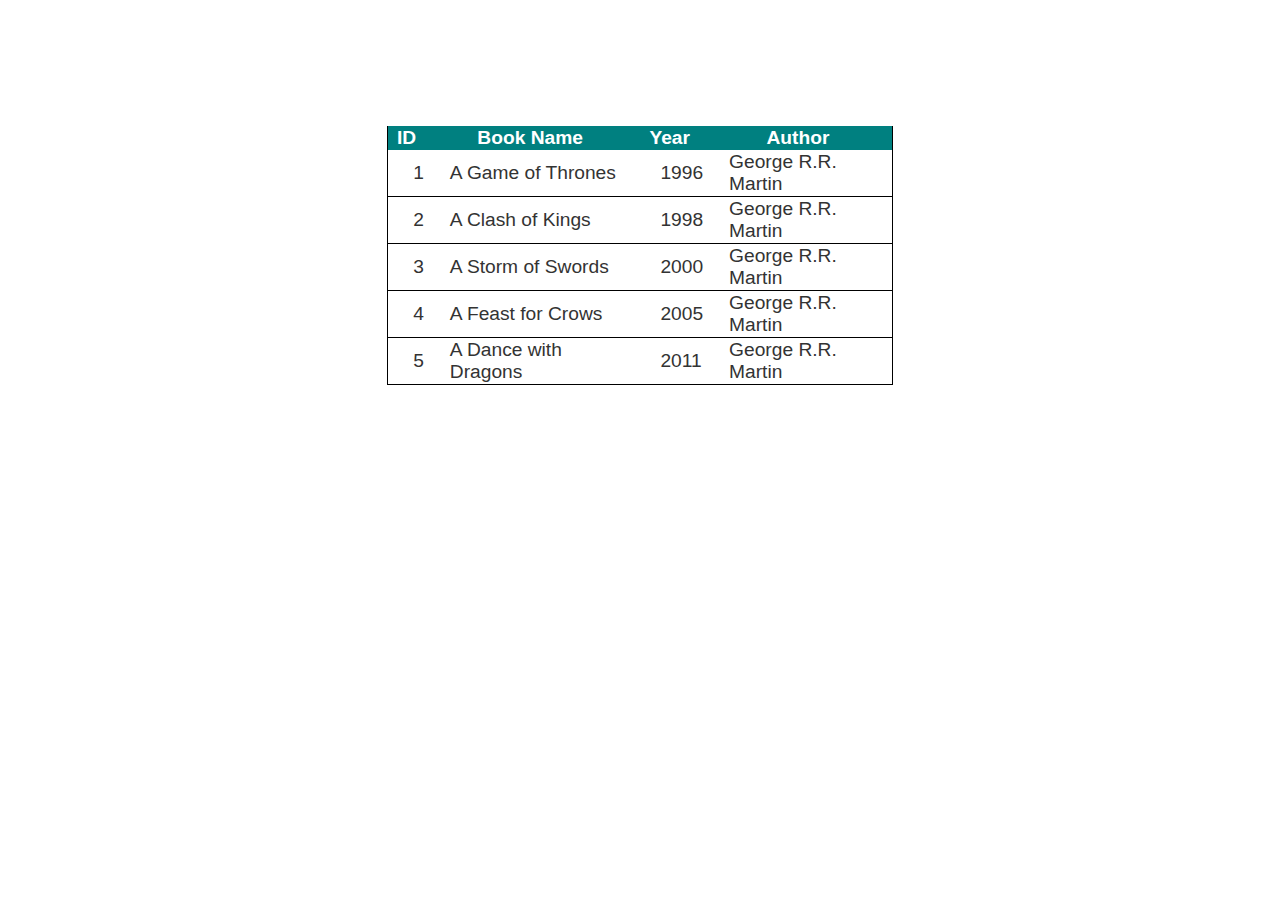
<file: hw1/03-table.html>
<!DOCTYPE html>
<html lang="en">
  <head>
    <meta charset="UTF-8" />
    <meta name="viewport" content="width=device-width, initial-scale=1.0" />
    <meta http-equiv="X-UA-Compatible" content="ie=edge" />
    <title>Table Exercise</title>
    <link rel="stylesheet" href="../styles.css" />
    <link rel="stylesheet" href="03-table.css" />
  </head>
  <body>
    
    <table>
      <tr id="heading"><th>ID</th><th>Book Name</th><th>Year</th><th>Author</th></tr>
      <tr><td>1</td><td>A Game of Thrones</td><td>1996</td><td>George R.R. Martin</td></tr>
      <tr><td>2</td><td>A Clash of Kings</td><td>1998</td><td>George R.R. Martin</td></tr>
      <tr><td>3</td><td>A Storm of Swords</td><td>2000</td><td>George R.R. Martin</td></tr>
      <tr><td>4</td><td>A Feast for Crows</td><td>2005</td><td>George R.R. Martin</td></tr>
      <tr><td>5</td><td>A Dance with Dragons</td><td>2011</td><td>George R.R. Martin</td></tr>
    </table>
  </body>
</html>
</file>
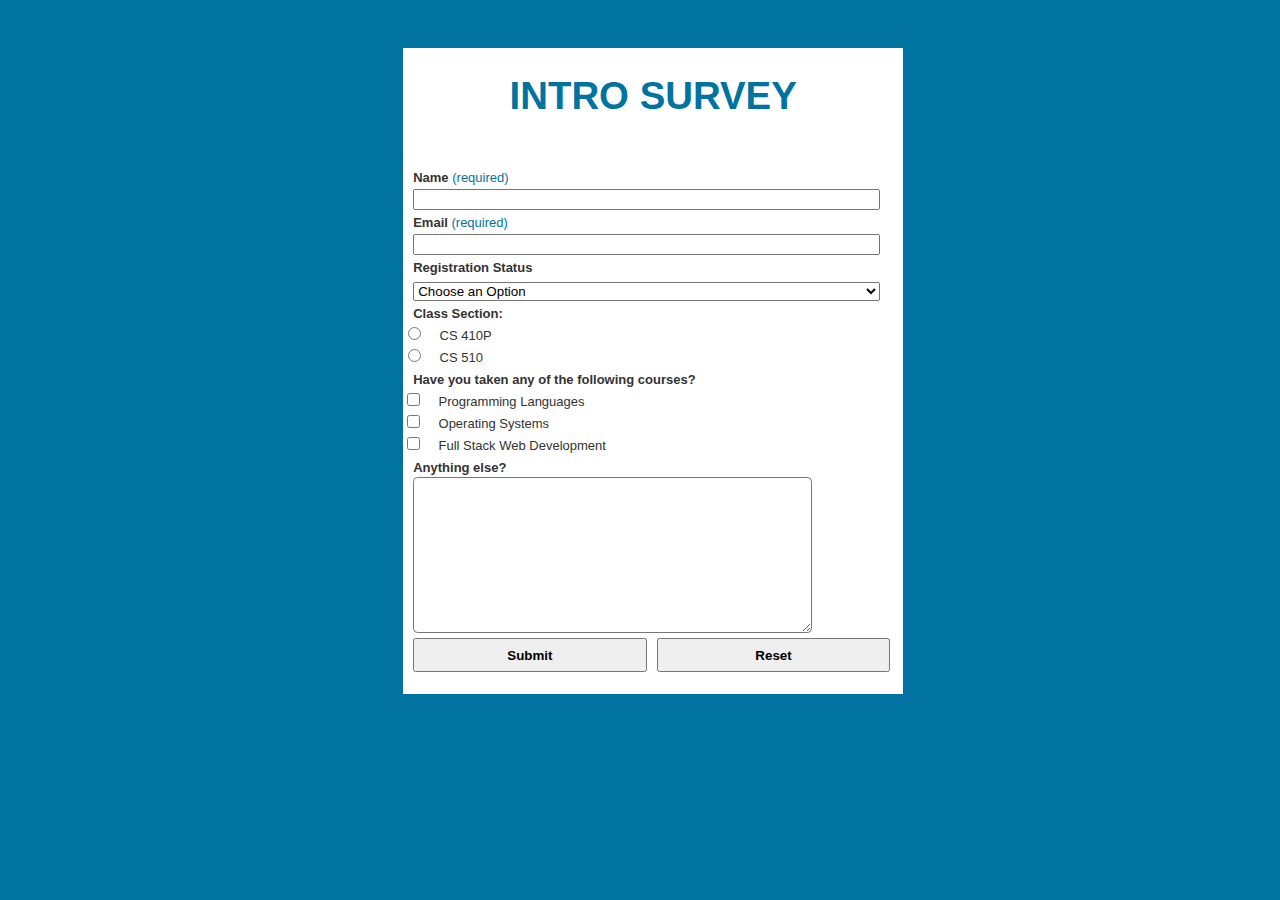
<file: hw1/04-form.html>
<!DOCTYPE html>
<html lang="en">
  <head>
    <meta charset="UTF-8" />
    <meta name="viewport" content="width=device-width, initial-scale=1.0" />
    <meta http-equiv="X-UA-Compatible" content="ie=edge" />
    <title>Form Exercise</title>
    <link rel="stylesheet" href="../styles.css" />
    <link rel="stylesheet" href="04-form.css" />
  </head>
  <body>
    <header>
      <div>
        <form>
          <h1>INTRO SURVEY</h1>
          <br>
          <label id="bold" for="name">Name <span>(required)</span></label><br>
          <input type="text" id="name" name="Name" required/>
          <br>
          <label id="bold" for="email">Email <span>(required)</span></label><br>
          <input type="email" id="email" name="Email" required/>
          <br>
          <label for="option" id="bold">Registration Status</label><br>
          <select name="option" id="option">
            <option value="Choose an Option" name="option" selected="selected">Choose an Option</option>
            <option value="Registered" name="option" >Registered</option>
            <option value="Waitlist" name="option">Waitlisted</option>
          </select>
          <br>
          <label id="bold">Class Section:</label><br>
          <input type="radio" id="CS 410P" name="section" value="CS 410P">
          <label for="CS 410P">CS 410P</label><br>
          <input type="radio" id="CS 510" name="section" value="CS 510">
          <label for="CS 510">CS 510</label><br> 
          <label id="bold">Have you taken any of the following courses?</label><br>
          <input type="checkbox" name="Programming Languages" id="PL"/>
          <label for="PL">Programming Languages</label>
           <br>
          <input type="checkbox" name="Operating Systems" id="OS"/> 
          <label for="OS">Operating Systems</label><br>
          <input type="checkbox" name="Full Stack Web Development" id="FSD"/> 
          <label for="FSD">Full Stack Web Development</label>
          <br>
          <label id="bold" for="Anything else?" >Anything else?</label><br>
          <textarea rows="10" id="Anything else?" cols="47" name="ANY"></textarea><br>
          <input type="submit" name="submit" value="Submit">
          <input type="reset" name="reset" value="Reset">
          <br>
          <br>
       
      </form>
      </div>
     
    </header>
    
    
  </body>
</html>
</file>
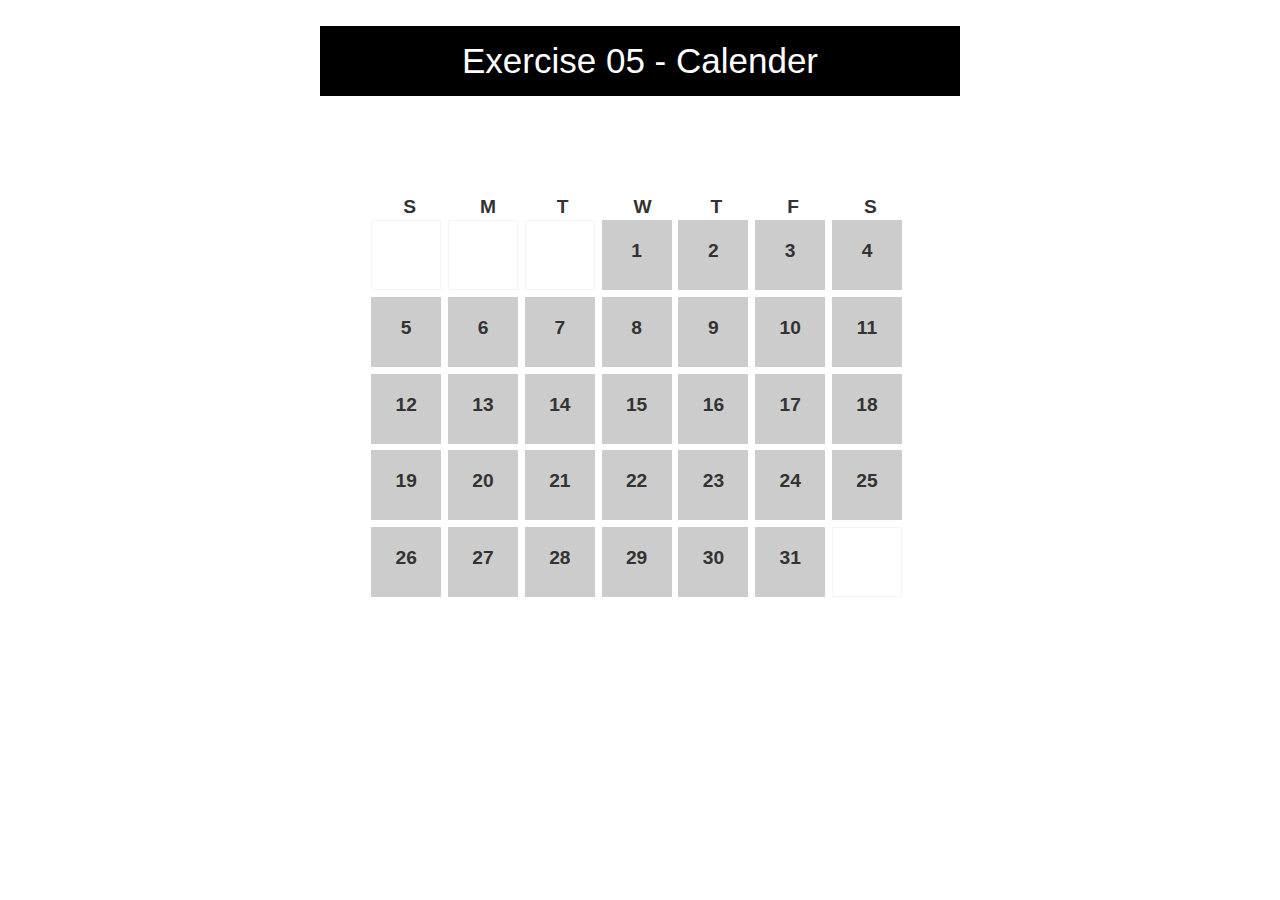
<file: hw2/05-calendar.html>
<!DOCTYPE html>
<html lang="en">
  <head>
    <meta charset="UTF-8" />
    <meta name="viewport" content="width=device-width, initial-scale=1.0" />
    <meta http-equiv="X-UA-Compatible" content="ie=edge" />
    <title>Calendar Exercise with Flexbox and CSS Grid</title>
    <link rel="stylesheet" href="../styles.css" />
    <link rel="stylesheet" href="hw-styles.css" />
  </head>
  <body>
    <!-- 05 - Calendar -->
    <!-- Add your code here -->
    <div class="title">Exercise 05 - Calender</div><br/>
    <div class="grid-container1">
    <div class="days">S</div>
    <div class="days">M</div>
    <div class="days">T</div>
    <div class="days">W</div>
    <div class="days">T</div>
    <div class="days">F</div>
    <div class="days">S</div>
    </div>
    <div class="grid-container2">
      <div class="date"></div>
      <div class="date"></div>
      <div class="date"></div>
      <div class="date">1</div>
      <div class="date">2</div>
      <div class="date">3</div>
      <div class="date">4</div>
      <div class="date">5</div>
      <div class="date">6</div>
      <div class="date">7</div>
      <div class="date">8</div>
      <div class="date">9</div>
      <div class="date">10</div>
      <div class="date">11</div>
      <div class="date">12</div>
      <div class="date">13</div>
      <div class="date">14</div>
      <div class="date">15</div>
      <div class="date">16</div>
      <div class="date">17</div>
      <div class="date">18</div>
      <div class="date">19</div>
      <div class="date">20</div>
      <div class="date">21</div>
      <div class="date">22</div>
      <div class="date">23</div>
      <div class="date">24</div>
      <div class="date">25</div>
      <div class="date">26</div>
      <div class="date">27</div>
      <div class="date">28</div>
      <div class="date">29</div>
      <div class="date">30</div>
      <div class="date">31</div>
      <div class="date"></div>
    </div>
  </body>
</html>
</file>
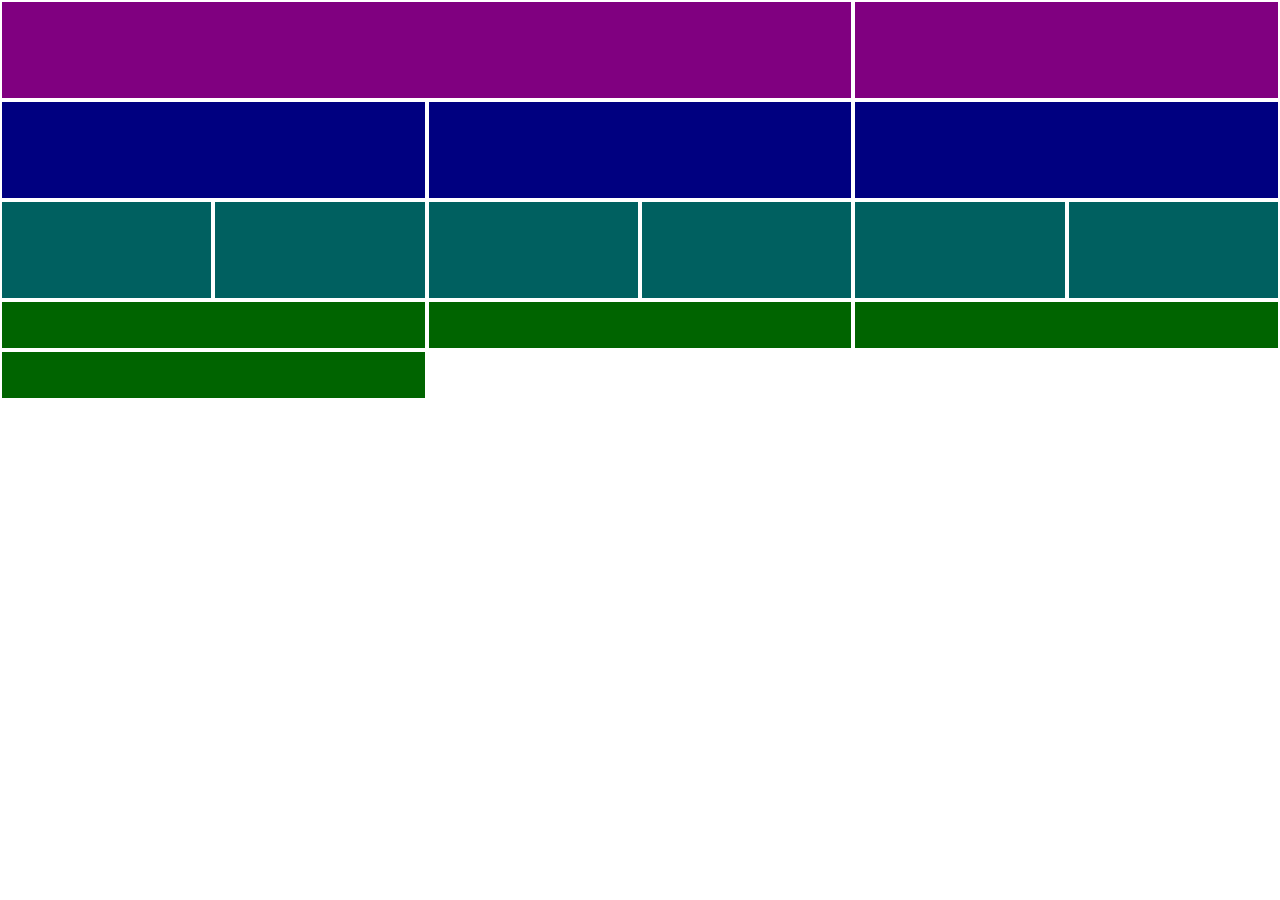
<file: hw2/06-bootstrap-grid.html>
<!DOCTYPE html>
<html lang="en">
  <head>
    <meta charset="UTF-8" />
    <meta name="viewport" content="width=device-width, initial-scale=1.0" />
    <meta http-equiv="X-UA-Compatible" content="ie=edge" />
    <title>Bootstrap Grid Exercise</title>
    <link
      rel="stylesheet"
      type="text/css"
      href="https://cdnjs.cloudflare.com/ajax/libs/twitter-bootstrap/4.4.1/css/bootstrap.min.css"
    />
    <link rel="stylesheet" href="../styles.css" />
    <link rel="stylesheet" href="hw-styles.css" />
  </head>
  <body>
    <div class="container-fluid">
      <div  class="row">
        <div id="p1" class="col-lg-8 col-md-8 col-sm-12"></div>
        <div id="p2"class="col-lg-4 col-md-4 col-sm-12"></div>
      </div>
      <div id="navy" class="row">
        <div id="n1" class="col-lg-4 col-md-4 col-6"></div>
        <div id="n2" class="col-lg-4 col-md-4 col-6"></div>
        <div id="n3" class="col-lg-4 col-md-4 col-6"></div>
      </div>
      <div id="teal" class="row">
        <div id="t1" class="col-lg-2 col-md-2 col-sm-2 col-2" ></div>
        <div id="t2" class="col-lg-2 col-md-2 col-sm-2 col-2"></div>
        <div id="t3" class="col-lg-2 col-md-2 col-sm-2 col-2"></div>
        <div id="t4" class="col-lg-2 col-md-2 col-sm-2 col-2"></div>
        <div id="t5" class="col-lg-2 col-md-2 col-sm-2 col-2"></div>
        <div id="t5" class="col-lg-2 col-md-2 col-sm-2 col-2"></div>
      </div>
      <div class="row">
        <div id="l1" class="col-lg-4 col-md-4 col-sm-4 col" ></div>
        <div id="l2" class="col-lg-4 col-md-4 col-sm-4 col"></div>
        <div id="l3" class="col-lg-4 col-md-4 col-sm-4 col"></div>
        <div id="l4" class="col-lg-4 col-md-4 col-sm-4 col"></div>
      </div>
    </div>
  </body>
</html>
</file>
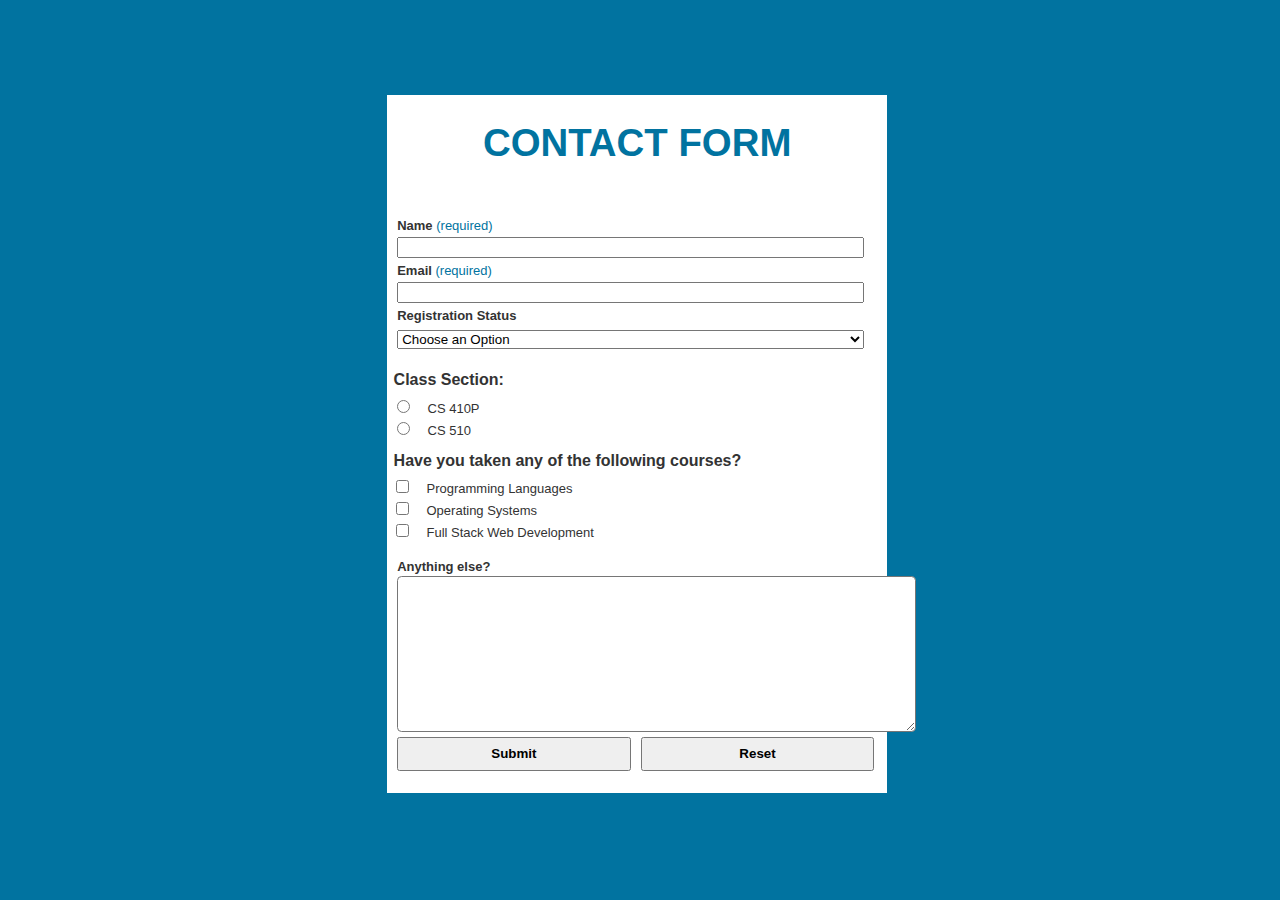
<file: hw3/01-form.html>
<!DOCTYPE html>
<html lang="en">
  <head>
    <meta charset="UTF-8" />
    <meta name="viewport" content="width=device-width, initial-scale=1.0" />
    <meta http-equiv="X-UA-Compatible" content="ie=edge" />
    <title>JavaScript Form Exercise</title>
    <link rel="stylesheet" href="../styles.css" />
    <link rel="stylesheet" href="../hw1/04-form.css" />
    <script defer src="01-form.js"></script>
  </head>
  <body class="bg-dark text-dark">
    <main>
      <h1>Contact Form</h1>
      <form action="" id="form">
        <h1>CONTACT FORM</h1>
        <br />
        <label id="bold" for="name">Name <span>(required)</span></label
        ><br />
        <input type="text" id="name" name="Name" required />
        <br />
        <label id="bold" for="email">Email <span>(required)</span></label
        ><br />
        <input type="email" id="email" name="Email" required />
        <br />
        <label for="option" id="bold">Registration Status</label><br />
        <select name="option" id="option">
          <option value="Choose an Option" name="option" selected="selected">
            Choose an Option
          </option>
          <option value="Registered" name="option">Registered</option>
          <option value="Waitlist" name="option">Waitlisted</option>
        </select>
        <br />
        <br />
        <fieldset>
          <legend>Class Section:</legend>
          <input type="radio" id="CS 410P" name="section" value="CS 410P" />
          <label for="CS 410P">CS 410P</label><br />
          <input type="radio" id="CS 510" name="section" value="CS 510" />
          <label for="CS 510">CS 510</label><br />
        </fieldset>
        <fieldset>
          <legend>Have you taken any of the following courses?</legend>
          <input
            type="checkbox"
            name="course"
            value="Programming Languages"
            id="PL"
          />
          <label for="PL">Programming Languages</label>
          <br />
          <input
            type="checkbox"
            name="course"
            value="Operating Systems"
            id="OS"
          />
          <label for="OS">Operating Systems</label><br />
          <input
            type="checkbox"
            name="course"
            value="Full Stack Web Development"
            id="FSD"
          />
          <label for="FSD">Full Stack Web Development</label>
          <br />
        </fieldset>
        <label id="bold" for="Anything else?">Anything else?</label><br />
        <textarea
          rows="10"
          id="Anything else?"
          class="area"
          cols="62"
          name="ANY"
        ></textarea
        ><br />
        <input type="submit" name="submit" value="Submit" />
        <input type="reset" name="reset" value="Reset" />
        <br />
        <br />
      </form>
    </main>
  </body>
</html>
</file>
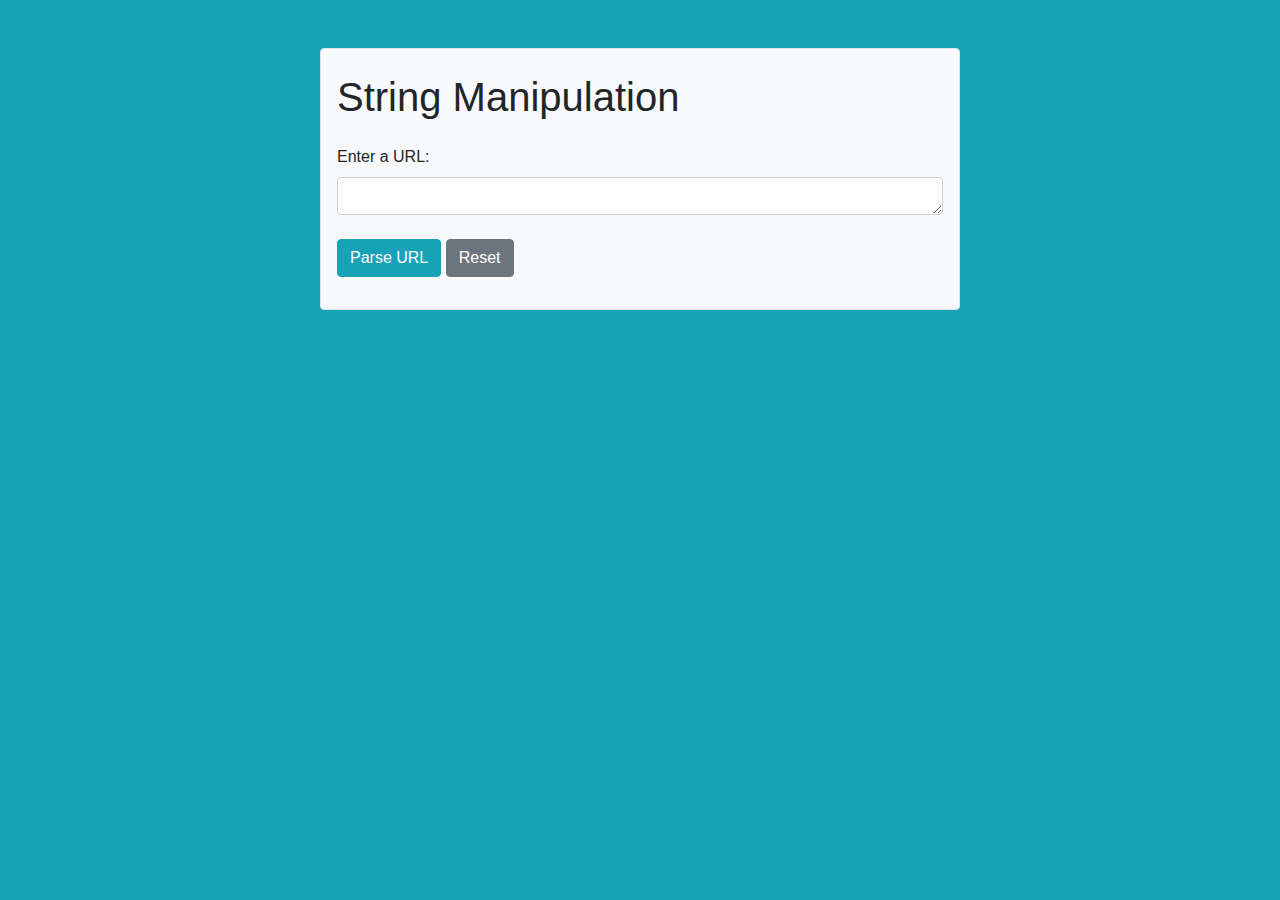
<file: hw3/02-url.html>
<!DOCTYPE html>
<html lang="en">
  <head>
    <meta charset="UTF-8" />
    <meta name="viewport" content="width=device-width, initial-scale=1.0" />
    <title>JavaScript URL Exercise</title>
    <link
      rel="stylesheet"
      type="text/css"
      href="https://cdnjs.cloudflare.com/ajax/libs/twitter-bootstrap/4.4.1/css/bootstrap.min.css"
    />
    <script defer src="02-url.js"></script>
  </head>
  <body class="bg-info">
    <form class="bg-light border rounded w-50 mx-auto mt-5 p-3">
      <h1 class="mt-2 mb-4">String Manipulation</h1>
      <div class="form-group">
        <label for="comments">Enter a URL:</label>
        <textarea class="form-control" id="comments" rows="1" value="">
        </textarea>
      </div>
      <div class="form-group mt-4">
        <input type="button" class="btn btn-info" value="Parse URL" />
        <input type="reset" class="btn btn-secondary" value="Reset" />
      </div>
    </form>
    <br />
    <div id="output">
      <h5 style="margin-left: 2%" id="result"></h5>
      <h5 style="margin-left: 2%" id="pathName"></h5>
      <p style="margin-left: 2%" id="pathValue"></p>
      <h5 style="margin-left: 2%" id="queryParameters"></h5>
    </div>
  </body>
</html>
</file>
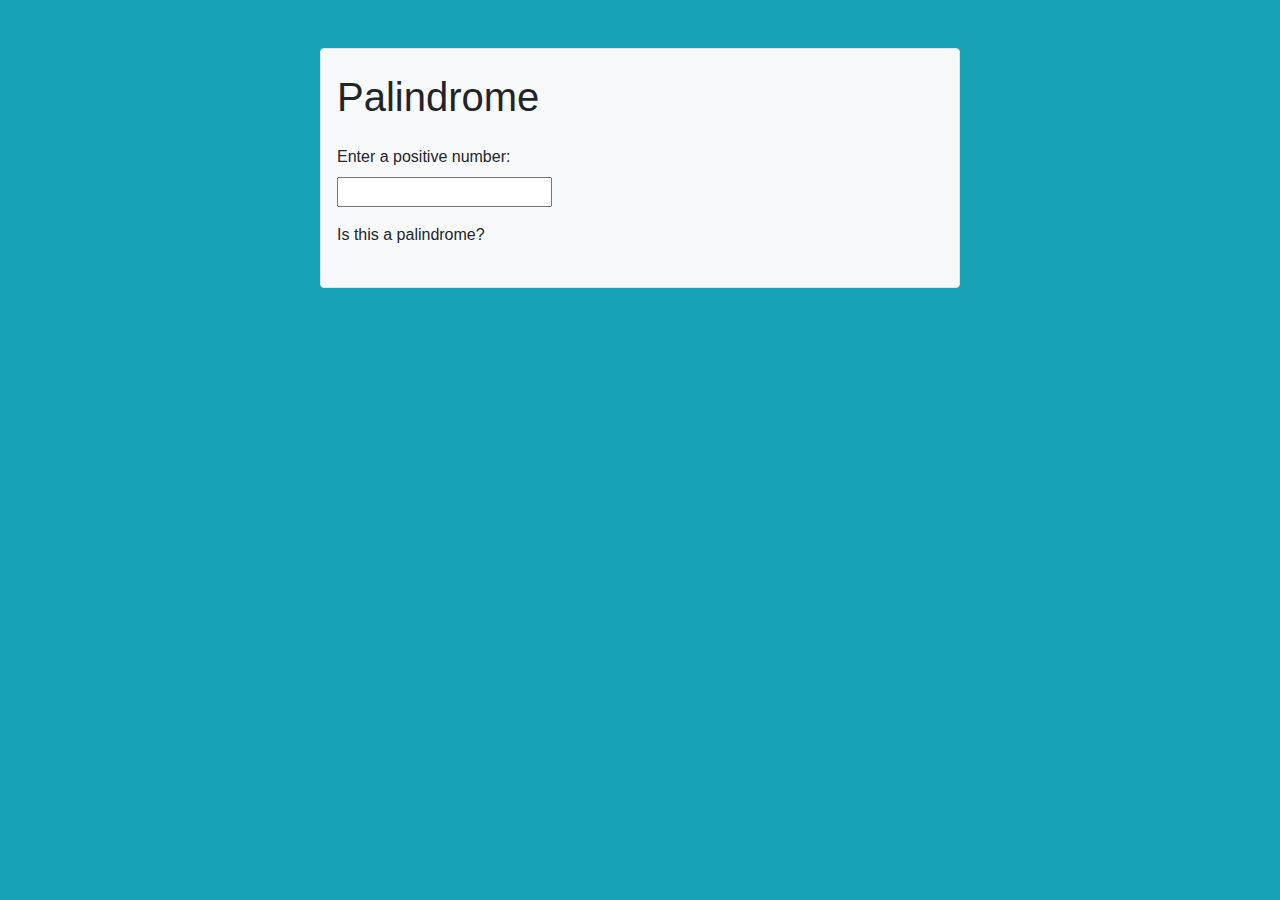
<file: hw3/04-palindrome.html>
<!DOCTYPE html>
<html lang="en">
  <head>
    <meta charset="UTF-8" />
    <meta name="viewport" content="width=device-width, initial-scale=1.0" />
    <title>JavaScript Palindrome Exercise</title>
    <link
      rel="stylesheet"
      type="text/css"
      href="https://cdnjs.cloudflare.com/ajax/libs/twitter-bootstrap/4.4.1/css/bootstrap.min.css"
    />
    <script defer src="04-palindrome.js"></script>
  </head>
  <body class="bg-info">
    <main>
      <form class="bg-light border rounded w-50 mx-auto mt-5 p-3">
        <h1 class="mt-2 mb-4">Palindrome</h1>
        <div class="form-group w-50">
          <label for="number">Enter a positive number:</label>
          <input type="number" id="number" name="number" min="1" />
        </div>
        <div class="form-group">
          <label>Is this a palindrome?</label>
          <div id="result"></div>
        </div>
      </form>
    </main>
  </body>
</html>
</file>
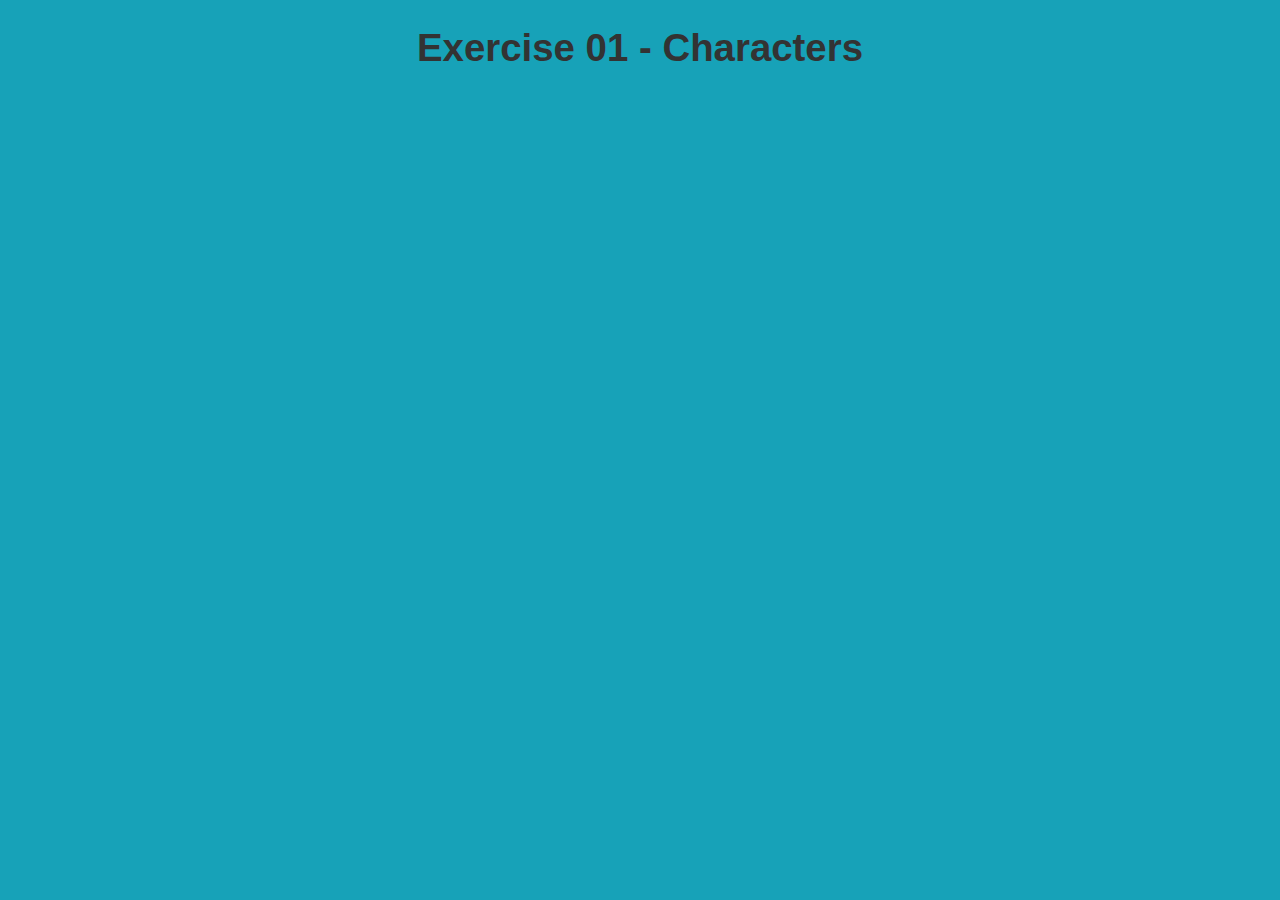
<file: hw4/01-characters.html>
<!DOCTYPE html>
<html lang="en">
  <head>
    <meta charset="UTF-8" />
    <meta name="viewport" content="width=device-width, initial-scale=1.0" />
    <title>JavaScript API Exercise</title>
    <link rel="stylesheet" href="../styles.css" />
    <link rel="stylesheet" href="./01-characters.css" />
    <script defer src="01-characters.js"></script>
  </head>
  <body>
    <main class="wrapper">
      <h1>Exercise 01 - Characters</h1>
      <section class="characters"></section>
    </main>
  </body>
</html>
</file>
<file: styles.css>
* {
  box-sizing: border-box;
}

:root {
  --white: #ffffff;
  --gray1: #333333;
  --gray2: #555555;
  --gray3: #cccccc;
  --gray4: #aaaaaa;

  --black: #080808;
  --teal: #006060;
  --lightteal: #008080;
  --purple: #800080;
  --navy: #000080;
  --cyan: #17a2b8;
  --violetred: #c71585;
  --red: #ff0000;
  --green: #006400;
}

body {
  font-family: 'Open Sans', 'Helvetica Neue', sans-serif;
  font-size: 1.2em;
  color: var(--gray1);
}

form {
  width: 400px;
}

.flex-item,
.grid-item {
  padding: 10px;
  background-color: var(--purple);
  color: var(--white);
  font-size: 2.4em;
  text-align: center;
}

.flex-item {
  width: 160px;
  height: 80px;
  margin: 1px;
}
</file>
<file: hw1/03-table.css>
/* The colors used include:
    - teal
    - rgb alpha value of the color above
*/

table{
    margin-left: 30%;
    margin-top: 10%;
    border-spacing: 0;
    width: 40%;
    border-left: 1px solid black;
    border-right: 1px solid black;
}
tr:hover{
    background-color: rgba(137, 196, 244, 1);
}
td{
    border-bottom: 1px solid black;
    text-align: left;
    padding-left: 25px;
}
tr>th{
    text-align: center;
    color: white;
    background-color: teal;
}
#heading{
    background-color: teal;
}

/* Add your code here */
</file>
<file: hw1/04-form.css>
/* Add your code here */
body{
    background-color: #0173a0;
}
#bold{
    font-weight: bold;
}
label{
    margin-left: 2%;
  
}
legend{
    font-size: 30px;
}
input[type="text"]{
    width: 35em;
    margin-left:2%;
}
select{
    margin-top: 1%;
    margin-left: 2%;
    width: 35em;
}
input[type="email"]{
    width: 35em;
    margin-left:2%;
}
input:required:focus{
    border:1px solid red;
    outline: none;
}
textarea{
    margin-left: 2%;
    border-radius: 4.5px;
}
input[type="submit"]:hover{
    background-color: #0173a0;
    color: white;
}
input[type="reset"]:hover{
    background-color: #0173a0;
    color: white;
}
input[type="submit"]{
    width: 17.5em;
    margin-left: 2%;
    height: 2.5em;
    font-weight: bold;
}
input[type='reset']{
    width: 17.5em;
    margin-left: 1%;
    height: 2.5em;
    font-weight: bold;
}
legend{
    font-size: medium;
    font-weight: bold;
}
div{
    padding: 40px;
}
fieldset {
    border: 0;
    margin-left: -2%;
}
span{
    font-weight: 100;
    color:#0173a0;
}
form{
    display: inline-block;
    margin-left: 30%;
    width: 500PX;
    align-content: center;
    background-color: white;
}
label{
    font-size: small;
}
h1{
    text-align: center;
    font-weight: bold;
    color: #0173a0;
}
@media (min-width:200px) and (max-width:786px){
  h1{
    font-size: 1em;
  } 
  .area{
      width: 96%;
  }
  input[type="submit"] {
    width: 14em;
    margin-left: 2%;
    height: 2.5em;
    font-weight: bold;
}
input[type="reset"] {
    width: 14em;
    margin-left: 2%;
    height: 2.5em;
    font-weight: bold;
}
  legend {
    font-size: 13px;
    font-weight: bold;
} /* Add your code here */
form{
    margin-left: 3%;
    width: 400px;
}
input[type="text"] {
    width: 29em;
}
input[type="email"]{
    margin-top: 1%;
    width: 29em;
}
select{
    width: 29em;
}
}
</file>
<file: hw2/hw-styles.css>
/* Code for exercise 02-navbar */

ul {
  display: flex;
  flex-flow: row wrap;
  background: linear-gradient(0.25turn, #305353, var(--black));
  list-style: none;
  justify-content: space-evenly;
  margin: 0;
  padding: 0%;
}

ul li {
  text-align: center;
  width: 20%;
}

ul a {
  text-decoration: none;
  display: block;
  padding: 1em;
  color: var(--white);
  font-size: 1.5rem;
}


body {
  margin: 0px;
}
ul a:hover {
  color: var(--white);
  background: var(--teal);
}
li:nth-child(1){
  color: var(--white);
  background: var(--teal);
}

@media screen and (min-width: 1024px) {
  ul {
    justify-content: space-around;
  }
}

@media screen and (max-width: 1024px) {
  ul {
    justify-content: space-around;
    flex-flow: column wrap;
  }

  ul li {
    width: 100%;
    margin: auto;
  }
}

/* Code for exercise 03-flex */

.flex-container {
  display: flex;
  align-content: space-between;
  flex-flow: column-reverse wrap;
  height: 300px;
  margin-left: 1%;
  margin-right: 20%;
}

.flex-item.item1 {
    order: 1;
}

.flex-item.item2 {
    order: 6;
}

.flex-item.item3 {
    order: 5;
}


.flex-item.item4 {
    order: 4;
}

.flex-item.item5 {
    order: 2;
}

.flex-item.item6 {
    order: 699;
}


.flex-item.item7 {
    order: 8;
}

.flex-item.item8 {
    order: 3;
}

.flex-item.item9 {
    order: 7;
}


.flex-item.item10 {
    order: 700;
}



/* Code for exercise 04-grid */
.grid-container {
    margin-top: 10%;
    display: grid;
    grid-template-columns: repeat(5, auto);
    grid-template-rows: repeat(5, auto);
    height: 60vh;
    grid-gap: 5px;
    text-align: center;
}
.item1{
  grid-row-start:1;
  grid-row-end:2;
  grid-column-start:1 ;
  grid-column-end:3;

}
.item3{
  grid-row-start: 1;
  grid-row-end:4;
  grid-column-start: 3;
  grid-column-end: 6;
}
.item8{
  grid-row-start: 4;
  grid-row-end: 5;
  grid-column-start: 5;
  grid-column-end: 6;
}
.item5{
  grid-row-start:3;
  grid-row-end:5;
  grid-column-start:1;
  grid-column-end:3;
}
.item7{
    grid-row-start: 4;
    grid-row-end:5;
    grid-column-start:4;
    grid-column-end: 5;
}
.item6{
    grid-row-start:4;
    grid-row-end:5;
    grid-column-start:3;
    grid-column-end:4;
}
.item10 {
    grid-column-start: 2;
    grid-column-end: 6;
    grid-row-start: 5;
    grid-row-end: 5;
}
.item9{
    grid-column-start: 1;
    grid-column-end: 2;
    grid-row-start: 5;
    grid-row-end:5;
}
@media only screen and (max-width: 768px) {
    .grid-container{
        margin-top:1%;
        display: grid;
        grid-template-columns: repeat(5, auto);
        grid-template-rows: repeat(5, auto);
    }
    .item1{
      grid-row-start: 1;
      grid-row-end:2;
      grid-column-start: 1;
      grid-column-end: 4;
    }
    .item2{
      grid-row-start: 1;
      grid-row-end:2;
      grid-column-start:4;
      grid-column-end: 5;
    }
    .item4{
      grid-row-start: 1;
      grid-row-end: 2;
      grid-column-start: 5;
      grid-column-end: 6;
    }
    .item5{
      grid-row-start: 2;
      grid-row-end:5;
      grid-column-start: 1;
      grid-column-end:4;
    }
    .item9{
      grid-row-start: 2;
      grid-row-end:5;
      grid-column-start: 5;
      grid-column-end: 6;
    }
    .item6{
      grid-row-start:2;
      grid-row-end:5;
      grid-column-start: 4;
      grid-column-end: 5;
    }
    .item3,.item8,.item7{
      display: none;
    }

    .item10{
      grid-row-start:5;
      grid-row-end:6;
      grid-column-start: 1;
      grid-column-end:6
    }
    
}

/* Code for exercise 05-calendar */

.title {
  margin-top:2%;
  margin-left: 25%;
  margin-right:25%;
  padding-top: 15px;
  display: block;
  background-color: black;
  text-align: center;
  font-size: 35px;
  color: #fff;
  height: 2em;
}
.grid-container1 {
  justify-content: center;
  margin-top: 5%;
  margin-left: 2%;
  margin-right: 20%;
  padding-left: 23%;
  display: grid;
  grid-template-columns: repeat(7, 4em);
  grid-template-rows: repeat(1, 2em);
}
.days {
  font-weight: bold;
  align-content: center;
  width: 50px;
  height: 50px;
}
.date {
  padding-top: 20px;
  width: 70px;
  height: 70px;
  text-align: center;
  background-color: var(--gray3);
  font-weight: bold;
}
.date:nth-child(1),
.date:nth-child(2),
.date:nth-child(3),
.date:nth-child(35) {
  padding-top: 20px;
  width: 70px;
  height: 70px;
  border: 1px solid whitesmoke;
  text-align: center;
  background-color: var(--white);
  font-weight: bold;
}
.grid-container2 {
  justify-content: center;
  padding-left: 20%;
  margin-right: 20%;
  display: grid;
  grid-template-columns: repeat(7, 4em);
  grid-template-rows: repeat(5, 4em);
}
.date:hover {
  color: red;
}
@media only screen and (max-width: 768px){
  .title {
    padding-top: 8px;
    display: block;
    margin-left: 24%;
    margin-right: 24%;
    background-color: black;
    text-align: center;
    font-size: 15px;
    color: var(--white);
    height: 2em;
  }
  
  .grid-container1{
  justify-content: center;
  margin-top: 5%;
  margin-left: 2%;
  margin-right: 20%;
  padding-left: 23%;
  display: grid;
  grid-template-columns: repeat(7, 2em);
  grid-template-rows: repeat(1, 2em);
  }
  .grid-container2 {
    justify-content: center;
    padding-left: 20%;
    margin-right: 20%;
    display: grid;
    grid-template-columns: repeat(7, 2em);
    grid-template-rows: repeat(5, 2em);
  }
  .date {
    padding-top: 7px;
    width: 30px;
    height: 30px;
    text-align: center;
    background-color: var(--gray3);
    font-weight: bold;
  }
  .date:nth-child(1),
  .date:nth-child(2),
  .date:nth-child(3),
  .date:nth-child(35) {
    padding-top: 20px;
    width: 30px;
    height: 30px;
    border: 1px solid var(--gray3);
    text-align: center;
    background-color: var(--white);
    font-weight: bold;
  }
}
/* Code for exercise 06-bootstrap-grid */
.row {
  height: 100px;
}

[class*="col"] {
  /* padding: 1rem; */
  border: 2px solid #fff;
}
#p1,
#p2 {
  background-color: var(--purple);
}

#n1,
#n2,
#n3 {
  background-color: var(--navy);
}

#t1,
#t2,
#t3,
#t4,
#t5 {
  background-color: var(--teal);
}
#l1 {
  background-color: var(--green);
}
#l2 {
  background-color: var(--green);
}
#l3 {
  background-color: var(--green);
}
#l4 {
  background-color: var(--green);
}
</file>
<file: hw4/01-characters.css>
body {
  background-color: var(--cyan);
}

h1 {
  text-align: center;
}
h3 {
  text-align: center;
}
h5 {
  font-weight: bold;
  text-align: center;
  font-size: large;
  margin-top: 0.1%;
}

div {
  width: 250px;
  height: 400px;
  margin: 0.5%;
}
div:hover {
  background-color: var(--teal);
  color: white;
}
img {
  width: 90%;
  height: 60%;
  margin: 5%;
  align-content: center;
}

.characters {
  margin-left: 3%;
  display: flex;
  flex-flow: row wrap;
  justify-content: left;
}
</file>
